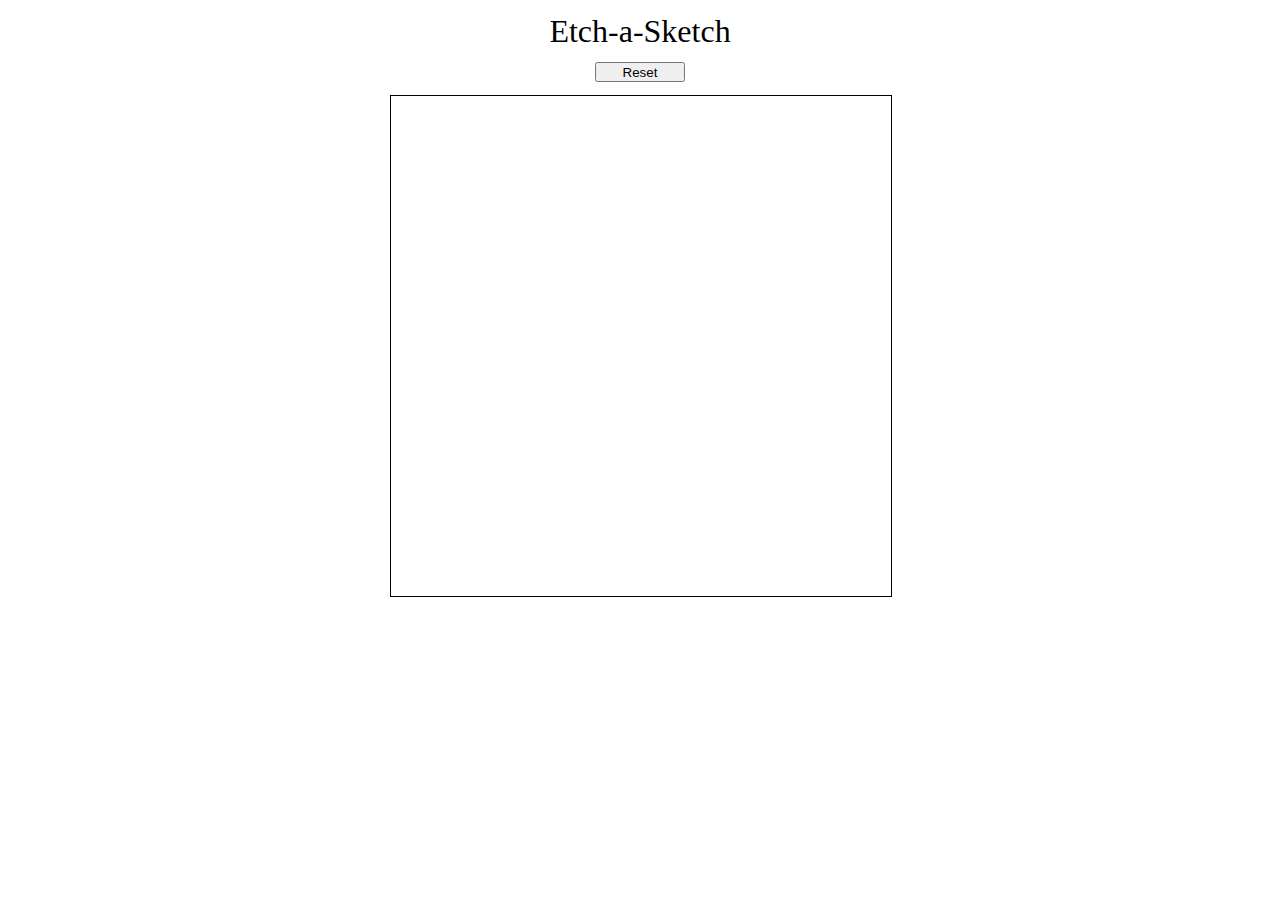
<file: etch-a-sketch/index.html>
<!DOCTYPE html>
<html>
	<head>
		<meta charset="UTF-8">
		<title>Etch-a-Sketch</title>
        <script src="https://ajax.googleapis.com/ajax/libs/jquery/1.11.0/jquery.min.js"></script>   <!-- Add jQuery -->
	    <script type="text/javascript" src="js/javascript.js"></script>                            <!-- Link to JavaScript file -->     
		<link rel="stylesheet" type="text/css" href="css/reset.css">                               <!-- CSS reset file -->
		<link rel="stylesheet" type="text/css" href="css/main.css">                                <!-- CSS for this page -->
	</head>    
	<body>
        <div id="header">
            <h1>Etch-a-Sketch</h1>
            <button class="reset">Reset</button>
        </div>
        <div id="container">
        </div>
     
	</body>
</html>
</file>
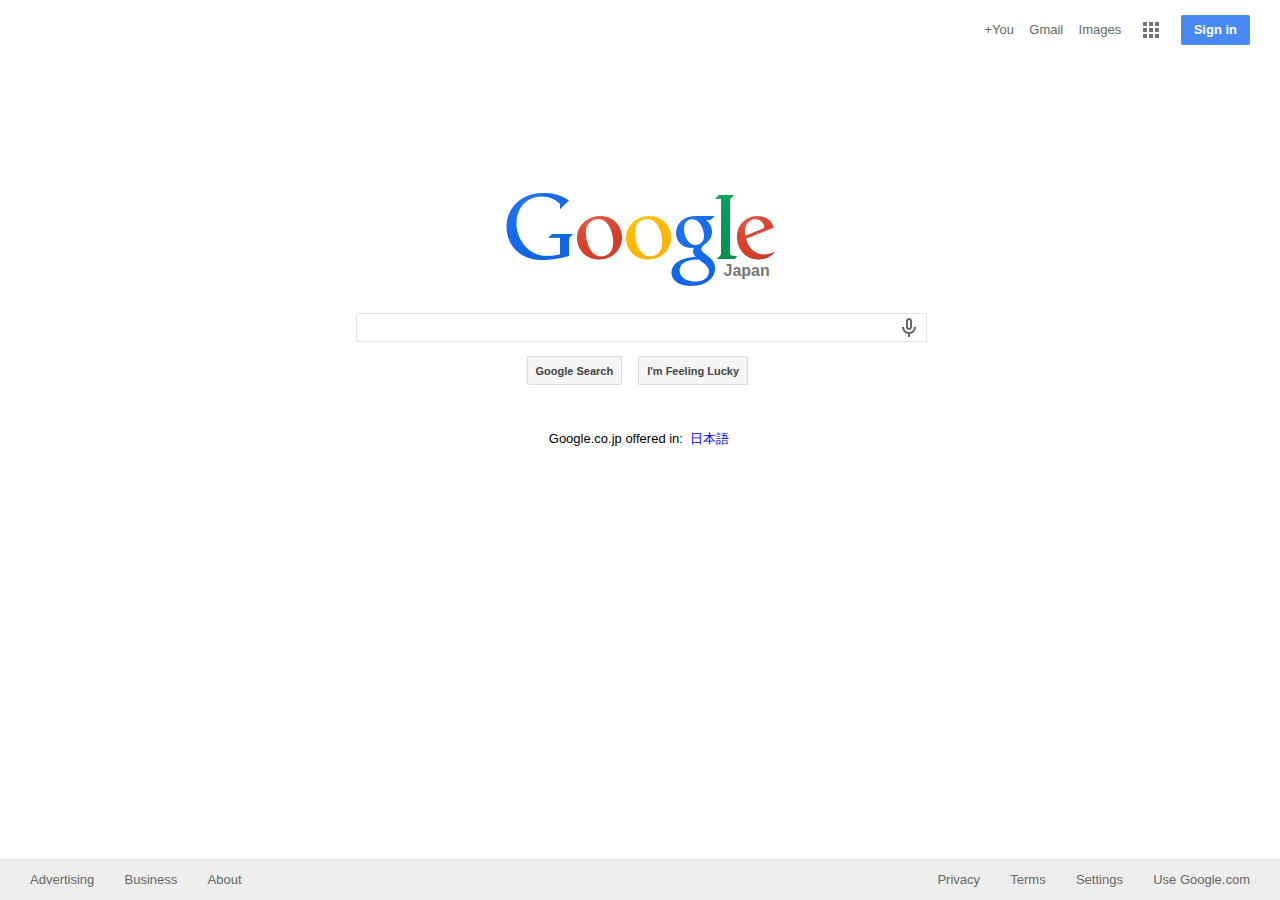
<file: google-homepage/google-homepage.html>
<!DOCTYPE html>
<html lang="en">
<head>
    <meta charset="utf-8">
    <title>Google</title>
    <link rel="stylesheet" type="text/css" href="reset.css">
    <link rel="stylesheet" type="text/css" href="google-homepage.css"> 
</head>    
<body>
    <div id="header">
        <ul>
            <li id="you"><a href="#">+You</a></li>
            <li id="gmail"><a href="#">Gmail</a></li>
            <li id="images"><a href="#">Images</a></li>
            <li><div id="tictactoe" height="16px" width="16px"><a href="#"></a></div></li>
            <li id="sign_in"><a href="#">Sign in</a></li>
        </ul>
    </div>
    <div id="logo">
        <img src="images/logo.png" height="95px" width="269px">
    
        <div id="japan">
            <p>Japan</p>
        </div>
    
        <form action="#" method="get" id="form">
            <input type="text" id="searchbox">
            <ul>
                <li><input type="submit" value="Google Search" class="submit"></li>
                <li><input type="submit" value="I'm Feeling Lucky" class="submit"></li>
            </ul>
        </form>
        <div id="google_japan">
            <p>Google.co.jp offered in: &nbsp;<a>日本語</a></p>
        </div>
    </div>
        
    <div id="footer">
        <div id="left_footer">
            <ul>
                <li><a href="#">Advertising</a></li>
                <li><a href="#">Business</a></li>
                <li><a href="#">About</a></li>
            </ul>
        </div>
        <div id="right_footer">
            <ul>
                <li><a href="#">Privacy</a></li>
                <li><a href="#">Terms</a></li>
                <li><a href="#">Settings</a></li>
                <li><a href="#">Use Google.com</a></li>
            </ul>
        </div>
    </div>
</body>
</html>
</file>
<file: google-homepage/google-homepage.css>
p, li {
    font-family: Arial, sans-serif;
}

a {
    text-decoration: none;
    color: #666;
}

a:hover {
    text-decoration: underline;
}

#header {
    float: right;
    position: absolute;
    right: 25px;
    top: 8px;
    font-size: 13px;
}

#header li {
    display: inline-block;
    margin: 5px;
}

#you {
    position: relative;
    right: 3px;
}

#gmail {
    position: relative;
    right: 1px;
}

#images {
    position: relative;
    left:  1px;
}

#tictactoe {
    background-image: url(images/tictactoe.gif);
    background-repeat: no-repeat;
    position: relative;
    top: 9px;
    height: 16px;
    width: 16px;
    margin-right: 8px;
    margin-left: 10px;
}

#tictactoe:hover {
    background-image: url(images/dark_tictactoe.gif);
    height: 16px;
    width: 16px;
}

#sign_in {
    background-color: #4889f4;
    padding: 8px 13px 9px 13px;
    font-weight: 600;
    border-radius: 2px;
}

#sign_in a {
    color: white;
}

#sign_in a:hover {
    text-decoration: none;
}

#logo {
    margin: auto;
    width: 269px;
    position: relative;
    top: 192px;
}

#google_japan {
    text-align: center;
}

#logo li {
    display: inline-block;
}

#japan {
    position: relative;
    left: 218px;
    top: -27px;
    color: #777;
    font-weight: bold;
    font-size: 16px;
}

#form {
    margin: auto;
    width: 300px;
}

#searchbox {
    background-image: url(images/mike.gif);
    background-repeat: no-repeat;
    background-position: 545px;
    background-size: 14px 19px;
    border: 1px solid rgba(0,0,0,0.1);
    width: 565px;
    position: relative;
    left: -150px;
    height: 25px;
    top: 7px;
    margin-bottom: 10px;
}

#searchbox:hover {
    border: 1px solid #b9b9b9;
    background-image: url(images/dark_mike.gif);
}

#searchbox:focus {
    border: 1px solid #4d90fe;
    outline: 0;
}

.submit {
    background-color: #f5f5f5;
    border: 1px solid rgba(0,0,0,0.1);
    border-radius: 2px;
    font-weight: bold;
    font-size: 11px;
    color: #444;
    margin: 11px 6px;
    padding: 0 8px;
    text-align: center;
    height: 29px;
    position: relative;
    left: 15px;
}

.submit:hover {
    box-shadow: 0 1px 1px -1px #777;
    border-color: lightgray;
}

#google_japan {
    position: relative;
    top: 36px;
    font-size: 13px;
    left: -1px;
}

#google_japan a {
    color: blue;
}

#footer {
    position: absolute;
    bottom: 0px;
    width: 100%;
    height: 40px;
    background-color: #eeeeee;
    border-top: 1px solid #e4e4e4;
    font-size: 13px;
}

#footer li {
    display: inline-block;
}

#left_footer {
    float: left;
    position: absolute;
    left: 30px;
    top: 13px;
}

#left_footer li {
    margin-right: 27px;
}

#right_footer {
    float: right;
    position: absolute;
    right: 30px;
    top: 13px;
}

#right_footer li {
    margin-left: 27px;
}
</file>
<file: etch-a-sketch/css/main.css>
#header {
    display: block;
    margin: auto;
    width: 200px;
    height: 95px;
}

h1 {
    position: relative;
    top: 15px;
    font-size: 2em;
    text-align: center;
}

.reset {
    display: block;
    position: relative;
    margin: auto;
    top: 30px;
    width: 90px;
    height: 20px;
}

#container {
    display: block;
    margin: auto;
    width: 500px;
    height: 500px;
}

.table {
    display: table;
    border: 1px solid black;
    height: 100%;
    width: 100%;
}

.row {
    display: table-row;
}

.cell {
    display: table-cell;
    border: 1px solid black;
}

.black {
    background-image: -webkit-gradient( linear, left top, right top, color-stop(0, #f22), color-stop(0.15, #f2f), color-stop(0.3, #22f), color-stop(0.45, #2ff), color-stop(0.6, #2f2),color-stop(0.75, #2f2), color-stop(0.9, #ff2), color-stop(1, #f22) );
    background-image: gradient( linear, left top, right top, color-stop(0, #f22), color-stop(0.15, #f2f), color-stop(0.3, #22f), color-stop(0.45, #2ff), color-stop(0.6, #2f2),color-stop(0.75, #2f2), color-stop(0.9, #ff2), color-stop(1, #f22) );
}
</file>
